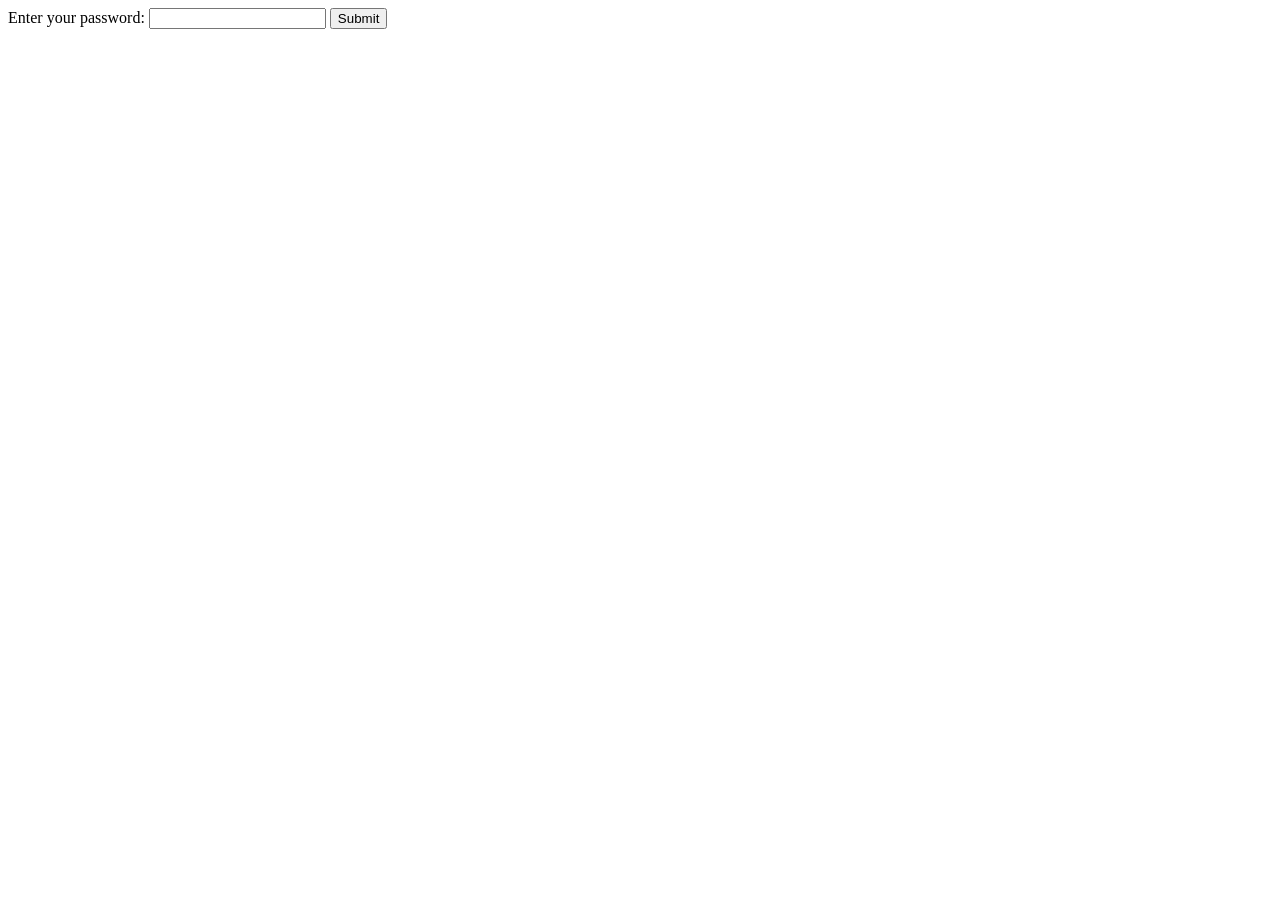
<file: index.html>
<!DOCTYPE html>
<html>
<head>
    <title>Login page</title>
</head>
<body>
<form>
  <label for="pswd">Enter your password: </label>
    <input type="password" id="pswd">
    <input type="button" value="Submit" onclick="checkPswd();" />
</form>
<!--Function to check password the already set password is admin-->
<script type="text/javascript">
    function checkPswd() {
        var confirmPassword = "GULScanningFAQ";
		var confirmPassword2 = "QSR1AX2021";
        var password = document.getElementById("pswd").value;
        if (password == confirmPassword) {
             window.location="GULScanningFAQ.html";
        }
		else if (password == confirmPassword2) {
             window.location="QSR1AX2021.html";
		}
        else{
            alert("Passwords do not match.");
        }
    }
</script>
</body>
</html>
</file>
